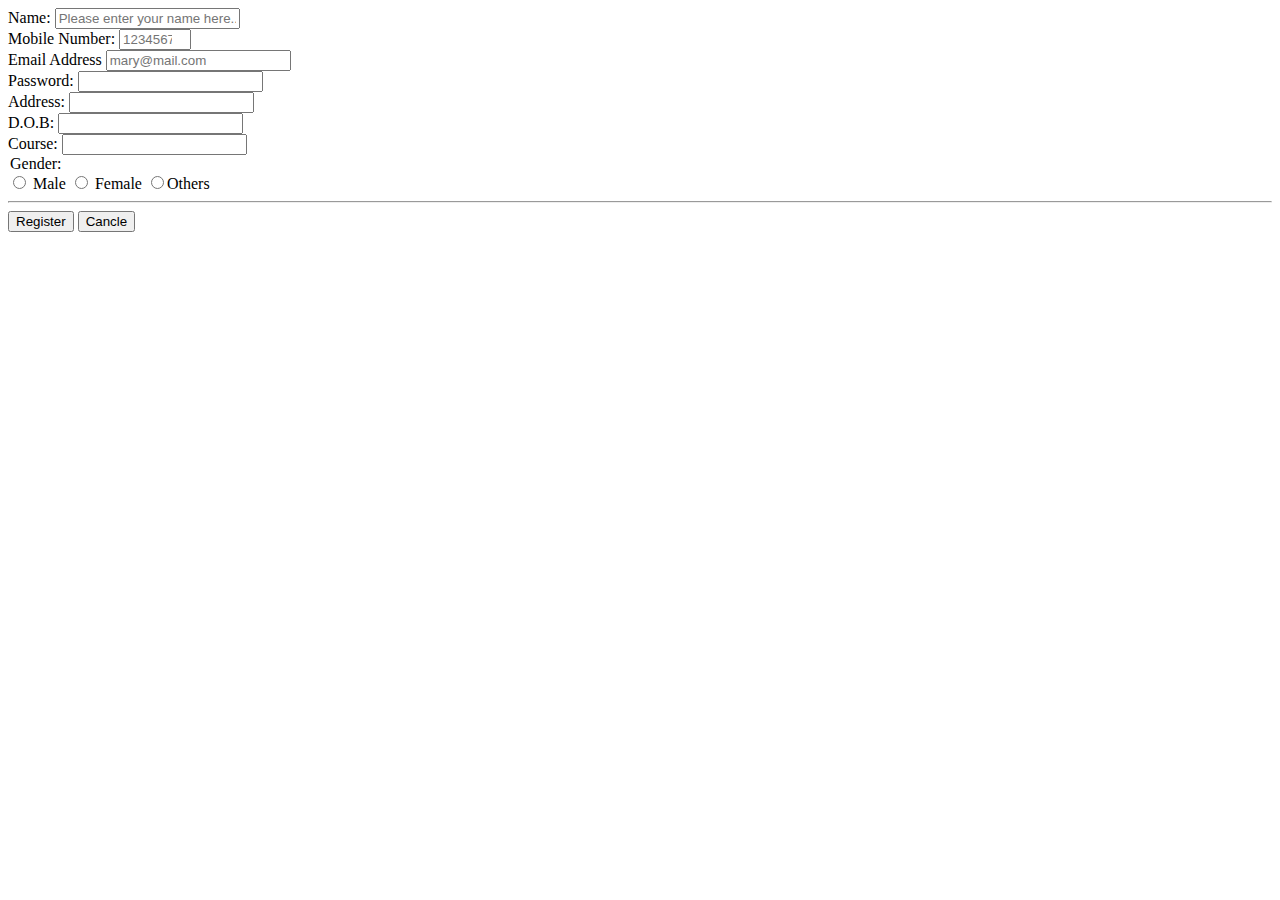
<file: forms-1.html>
<!DOCTYPE html>
<html>
    <head>
        <title>STUDENTS REGESTRATION FORM.</title>
    </head>
    <body>
        <form action="data-php" method="post" enctype="regestration form">
            <label for="name">Name:</label>
            <input type="text " id="name" name="name" placeholder="Please enter your name here..." required>
            <br>
            <label for="mobile">Mobile Number:</label>
            <input type="number" id="mobile" min="0" max="1000" name="mobile" placeholder="12345678">
            <br>
            <label for="email">Email Address</label>
            <input type="email" id="email_address" name="email_address" placeholder="mary@mail.com">
            <br>
            <label for="password">Password:</label>
            <input type="password" minlength="6" maxlength="10" id="password" name="password">
            <br>
            <label for="Address">Address:</label>
            <input type="address" id="address" name="address" required>
            <br>
            <label for="D.O.B">D.O.B:</label>
            <input type="D.O.B" id="D.O.B" name="D.O.B" required>
            <br>
            <label for="Course">Course:</label>
            <input type="course" id="course" name="course" required>
            <br>
                <legend>Gender: </legend>
                <input type="radio" id="male" name="gender" value="Male">
                <label>Male</label>
                <input type="radio" id="female" name="gender" value="Female">
                <label>Female</label>
                <input type="radio" id="others" name="others" value="Others"
                <label>Others</label>
            <hr>
            <input type="button" id="register" name="register" value="Register">
            <input type="button" id="cancle" name="cancle" value="Cancle">
            <br>
            
        </form>
    </body>
</html>
</file>
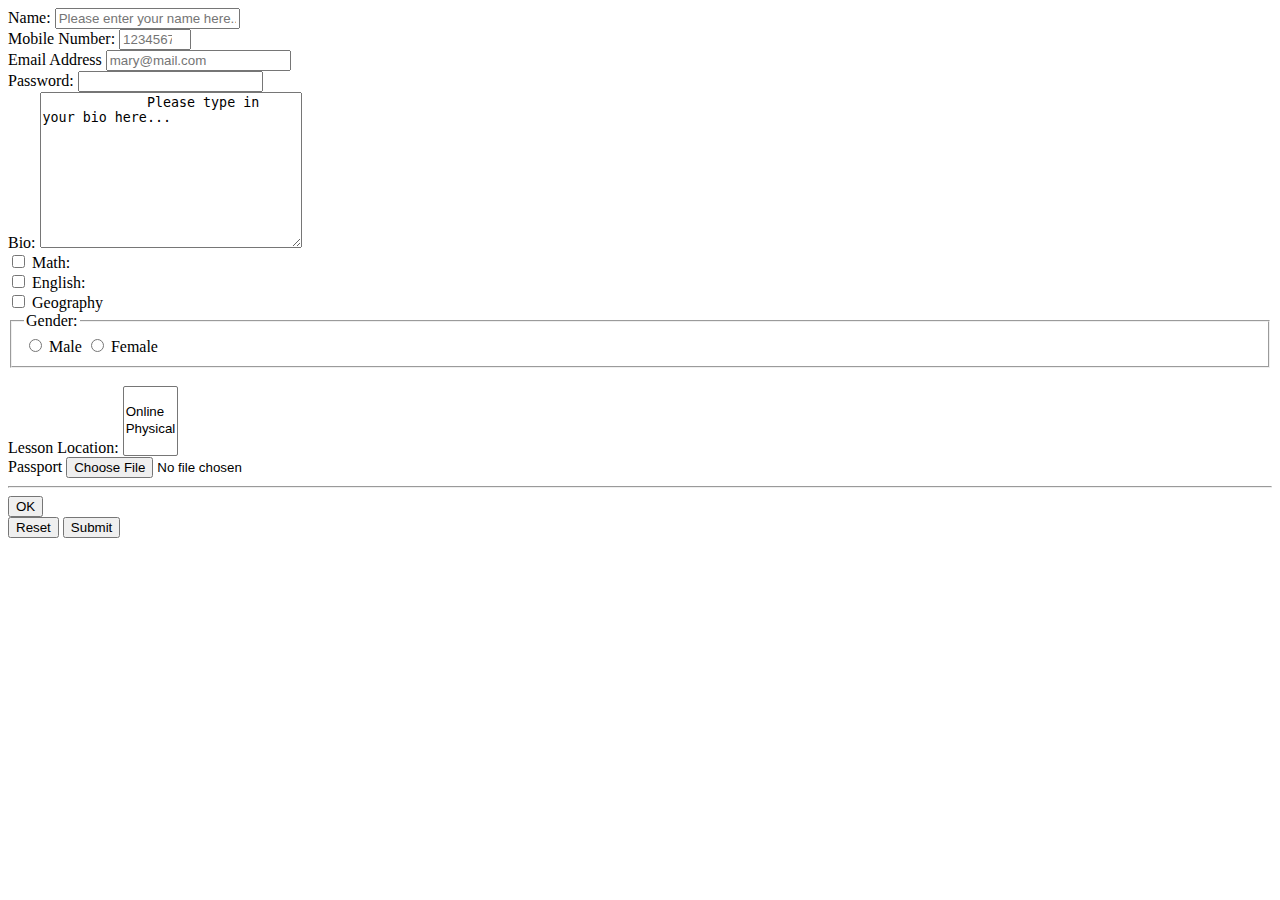
<file: forms.html>
<!DOCTYPE html>
<html>
    <head>
        <title>FORMS IN HTML</title>
    </head>
    <body>
        <form action="data-php" method="get" enctype="multipart/form-data">
            <label for="name">Name:</label>
            <input type="text " id="name" name="name" placeholder="Please enter your name here..." required>
            <br>
            <label for="mobile">Mobile Number:</label>
            <input type="number" id="mobile" min="0" max="1000" name="mobile" placeholder="12345678">
            <br>
            <label for="email">Email Address</label>
            <input type="email" id="email_address" name="email_address" placeholder="mary@mail.com">
            <br>
            <label for="password">Password:</label>
            <input type="password" minlength="6" maxlength="10" id="password" name="password">
            <br>
            <label for="bio">Bio:</label>
            <textarea id="bio" name="bio" rows="10" cols="30">
             Please type in your bio here... 
            </textarea>
            <br>
            <input type="checkbox" id="math" name="math" value="Math">
            <label for="math">Math:</label>
            <br>
            <input type="checkbox" id="english" name="english" value="English">
            <label for="english">English:</label>
            <br>
            <input type="checkbox" id="geography" name="geography" value="Geography">
            <label for="geography">Geography</label>
            <br>
            <fieldset>
                <legend>Gender: </legend>
                <input type="radio" id="male" name="gender" value="Male">
                <label>Male</label>
                <input type="radio" id="female" name="gender" value="Female">
                <label>Female</label>
            </fieldset>
            <br>
            <label for="lesson">Lesson Location:</label>
            <select id="lesson" name="lesson" multiple>
                <option value=""></option>
                <option value="Online">Online</option>
                <option value="Physical">Physical</option>
            </select>
            <br>
            <label for="passport">Passport</label>
            <input type="file" id="passport_photo" name="passport_photo" accept="image/*">
            <input type="hidden" id="token" name="token" value="21y912y91bu">
            <hr>
            <input type="button" id="ok" name="ok" value="OK">
            <br>
            <input type="reset" id="reset" name="reset" value="Reset"> 
            <input type="submit" id="submit" name="submit" value="Submit">
        </form>
    </body>
</html>
</file>
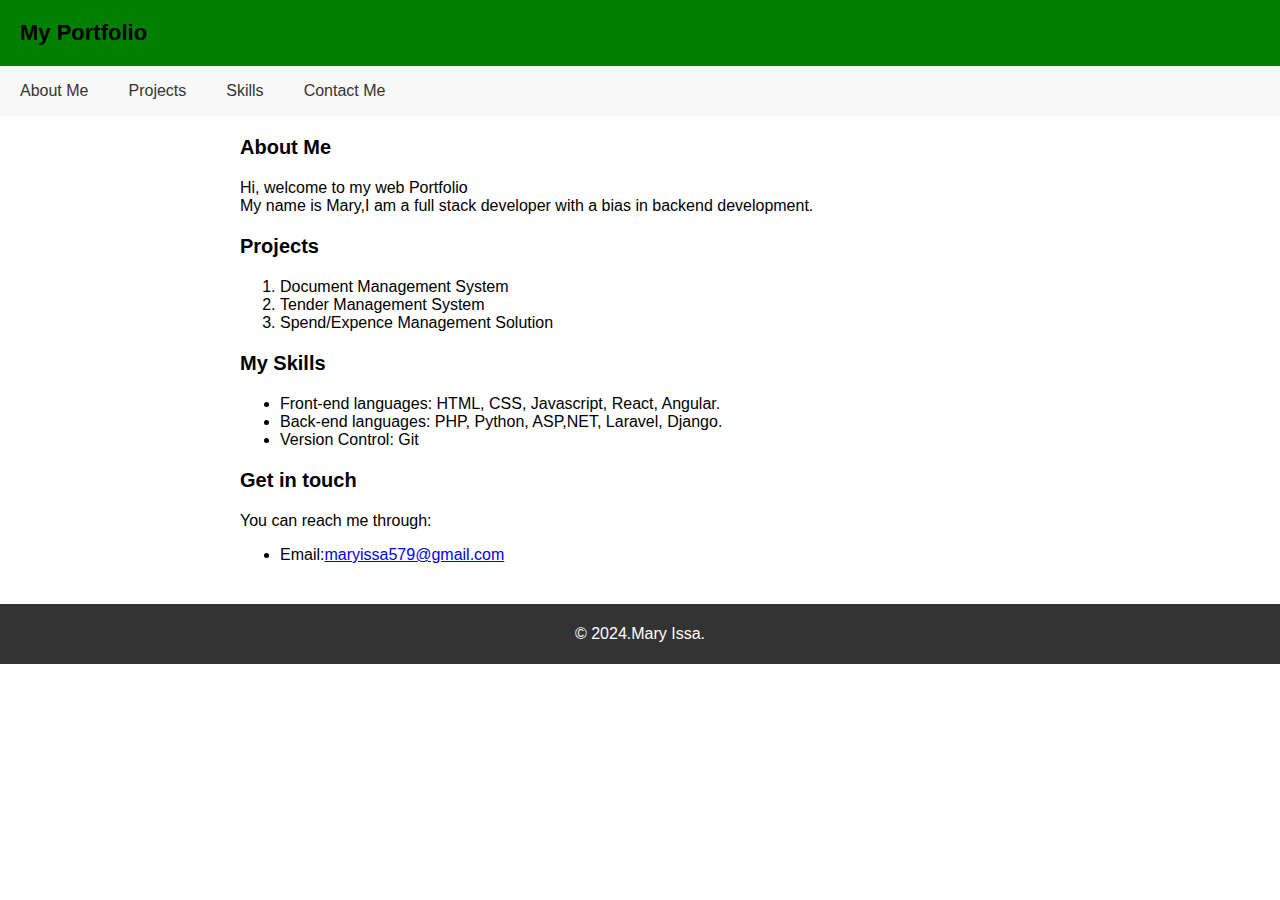
<file: My Portfolio.html>
<!DOCTYPE html>
<html>
    <head>
        <title>Mary Portfolio</title>
        <link rel="stylesheet" href="my portfolio.css">
    </head>
    <body>
        <header>
            <h1>My Portfolio</h1>
        </header>
        <nav>
            <ul>
                <li><a href="#about">About Me</a></li>
                <li><a href="#projects">Projects</a></li>
                <li><a href="#skills">Skills</a></li>
                <li><a href="#contact">Contact Me</a></li>
            </ul>
        </nav>
        <main>
            <section id="about">
                <h2>About Me</h2>
                <p>Hi, welcome to my web Portfolio <br>
                    My name is Mary,I am a full stack developer with a bias in backend development.
                </p>
            </section>
            <section id="projects">
                <h2>Projects</h2>
                <ol>
                    <li>Document Management System</li>
                    <li>Tender Management System</li>
                    <li>Spend/Expence Management Solution</li>
                </ol>
            </section>
            <section id="skills">
                <h2>My Skills</h2>
                <ul>
                    <li>Front-end languages: HTML, CSS, Javascript, React, Angular.</li>
                    <li>Back-end languages: PHP, Python, ASP,NET, Laravel, Django.</li>
                    <li>Version Control: Git</li>
                </ul>
            </section>
            <section id="contact">
                <h2>Get in touch</h2>
                <p>You can reach me through:</p>
                <ul>
                    <li>Email:<a href="mailto:maryissa579@gmail.com">maryissa579@gmail.com</a></li>
                </ul>
            </section>
        </main>
        <footer>
            <p>&copy; 2024.Mary Issa.</p>
        </footer>
    </body>
</html>
</file>
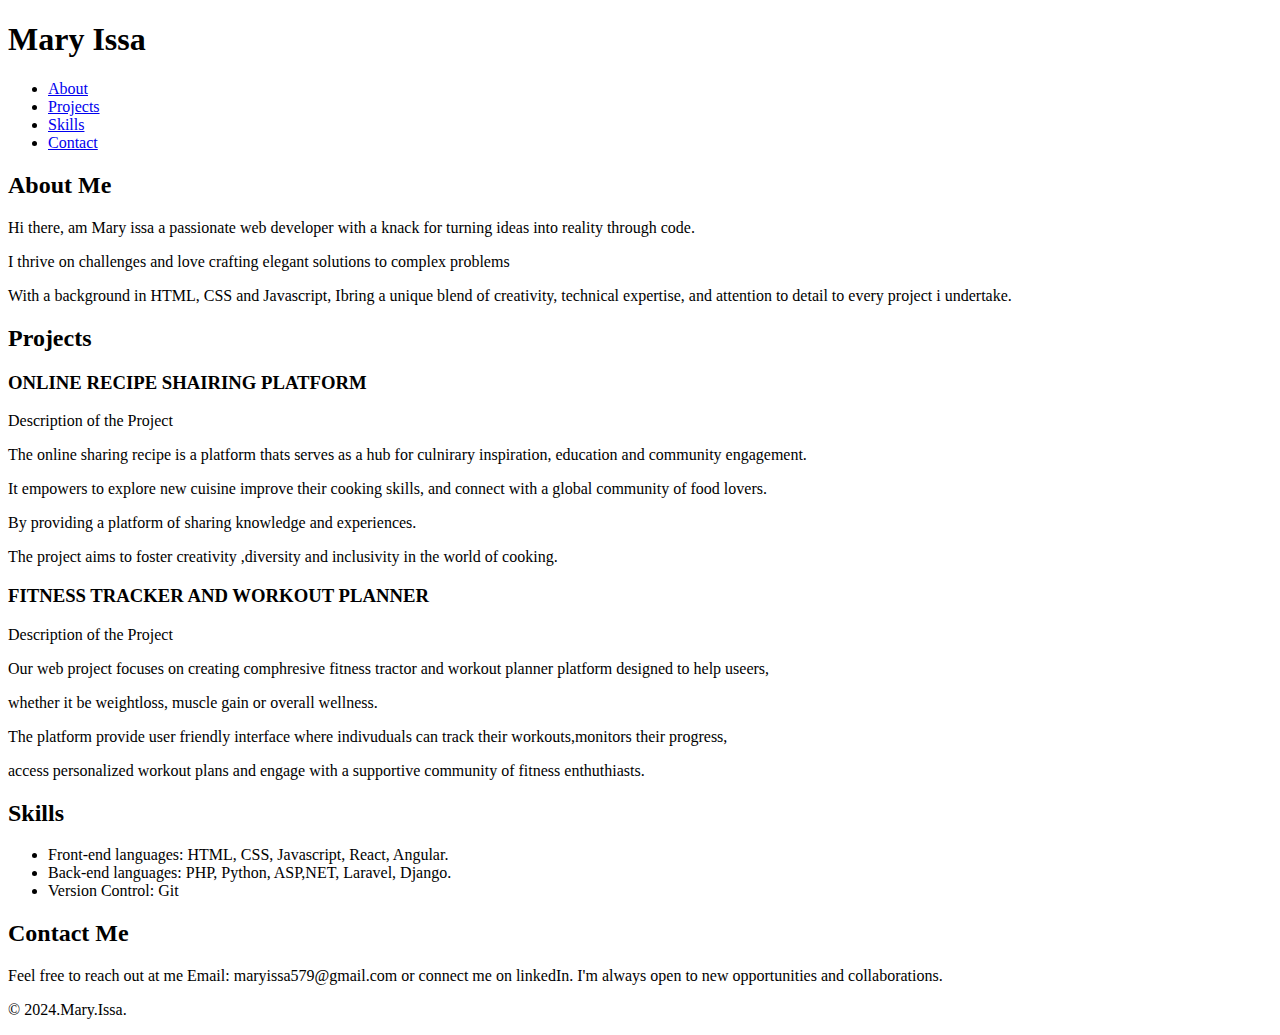
<file: PersonalPortfolio.html>
<!DOCTYPE html>
<html lang="en">
<head>
  <title>Issa Portfolio</title>
</head>
<body>
  <header>
    <h1>Mary Issa</h1>
  </header>
    <nav>
      <ul>
        <li><a href="#about">About</a></li>
        <li><a href="#projects">Projects</a></li>
        <li><a href="#skills">Skills</a></li>
        <li><a href="#contact">Contact</a></li>
      </ul>
    </nav>
    <main>
  
  <section id="about">
    <h2>About Me</h2>
    <p>Hi there, am Mary issa a passionate web developer with a knack for turning ideas into reality through code.</p>
    <p>I thrive on challenges and love crafting elegant solutions to complex problems</p>
    <p>With a background in HTML, CSS and Javascript, Ibring a unique blend of creativity, technical expertise, and attention to detail to every project i undertake.</p>
  </section>

  <section id="projects">
    <h2>Projects</h2>
    <div class="project">
      <h3>ONLINE RECIPE SHAIRING PLATFORM</h3>
      <p>Description of the Project </p>
      <p>The online sharing recipe is a platform thats serves as a hub for culnirary inspiration, education and community engagement.</p>
      <p>It empowers to explore new cuisine improve their cooking skills, and connect with a global community of food lovers. </p>
      <p>By providing a platform of sharing knowledge and experiences.</p>
      <p>The project aims to foster creativity ,diversity and inclusivity in the world of cooking.</p>
    </div>
    <div class="project">
      <h3>FITNESS TRACKER AND WORKOUT PLANNER </h3>
      <p>Description of  the Project </p>
      <p>Our web project focuses on creating comphresive fitness tractor and workout planner platform designed to help useers, </p>
      <p>whether it be weightloss, muscle gain or overall wellness.</p>
      <p>The platform provide user friendly interface where indivuduals can track their workouts,monitors their progress,</p>
      <p>access personalized workout plans and engage with a supportive community of fitness enthuthiasts. </p>
    </div>
  </section>
  <section id="skills">
    <h2>Skills</h2>
    <ul>
        <li>Front-end languages: HTML, CSS, Javascript, React, Angular.</li>
        <li>Back-end languages: PHP, Python, ASP,NET, Laravel, Django.</li>
        <li>Version Control: Git</li>
    </ul>
  </section>

  <section id="contact">
    <h2>Contact Me</h2>
    <p>Feel free to reach out at me Email: maryissa579@gmail.com or connect me on linkedIn. I'm always open to new opportunities and collaborations.</p>
    <p></p>
  </section>
    </main>

  <footer>
    <p>&copy; 2024.Mary.Issa.</p>
  </footer>
</body>
</html>
</file>
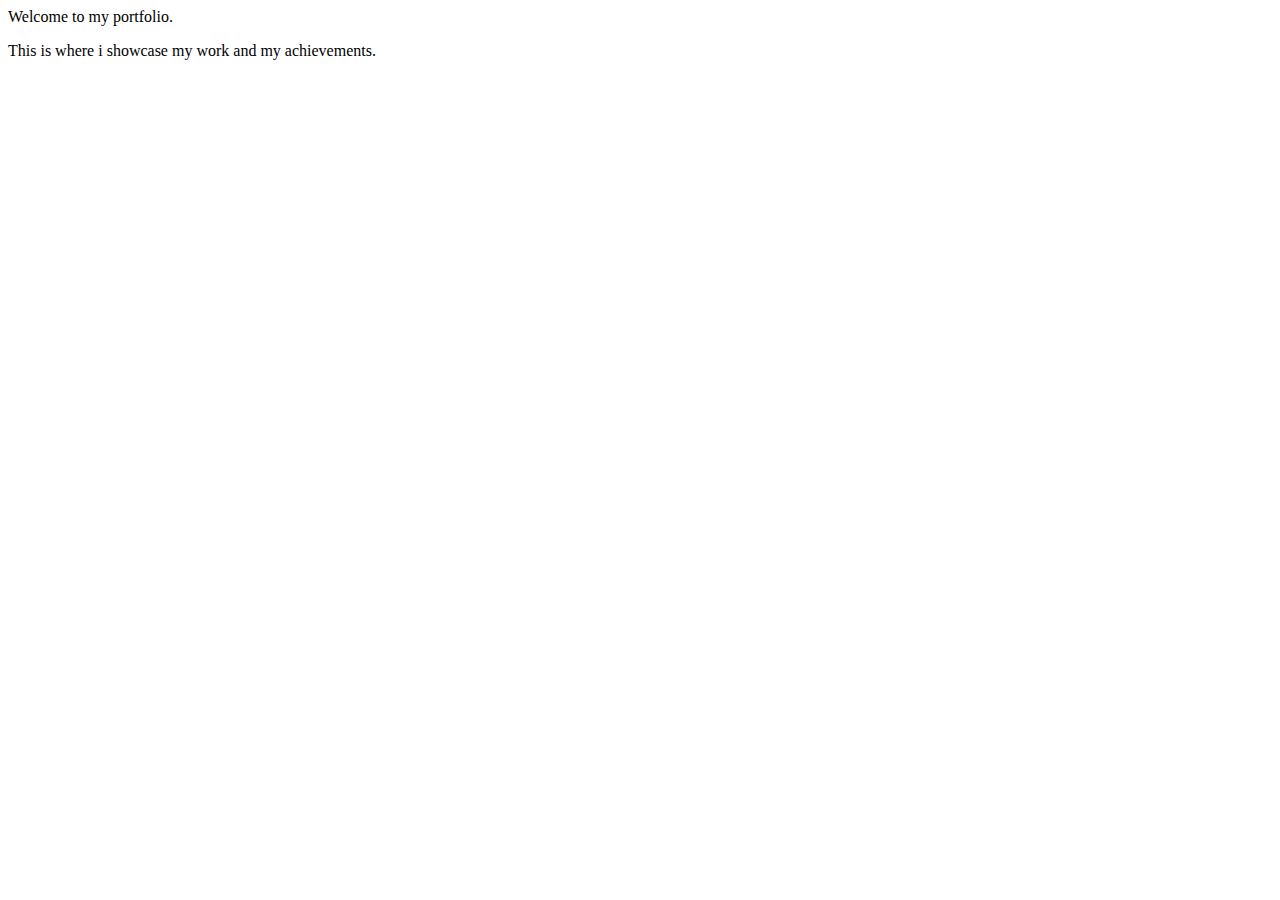
<file: portfolio.html>
<!DOCTYPE html>
<html>
    <head>
        <title>My portfolio.</title>
        <meta name ="authour" content="Mary issa" >
    </head>
    <body>
        <hi>Welcome to my portfolio.</hi>
        <p>This is where i showcase my work and my achievements.</p> 
    <body>
<html>
</file>
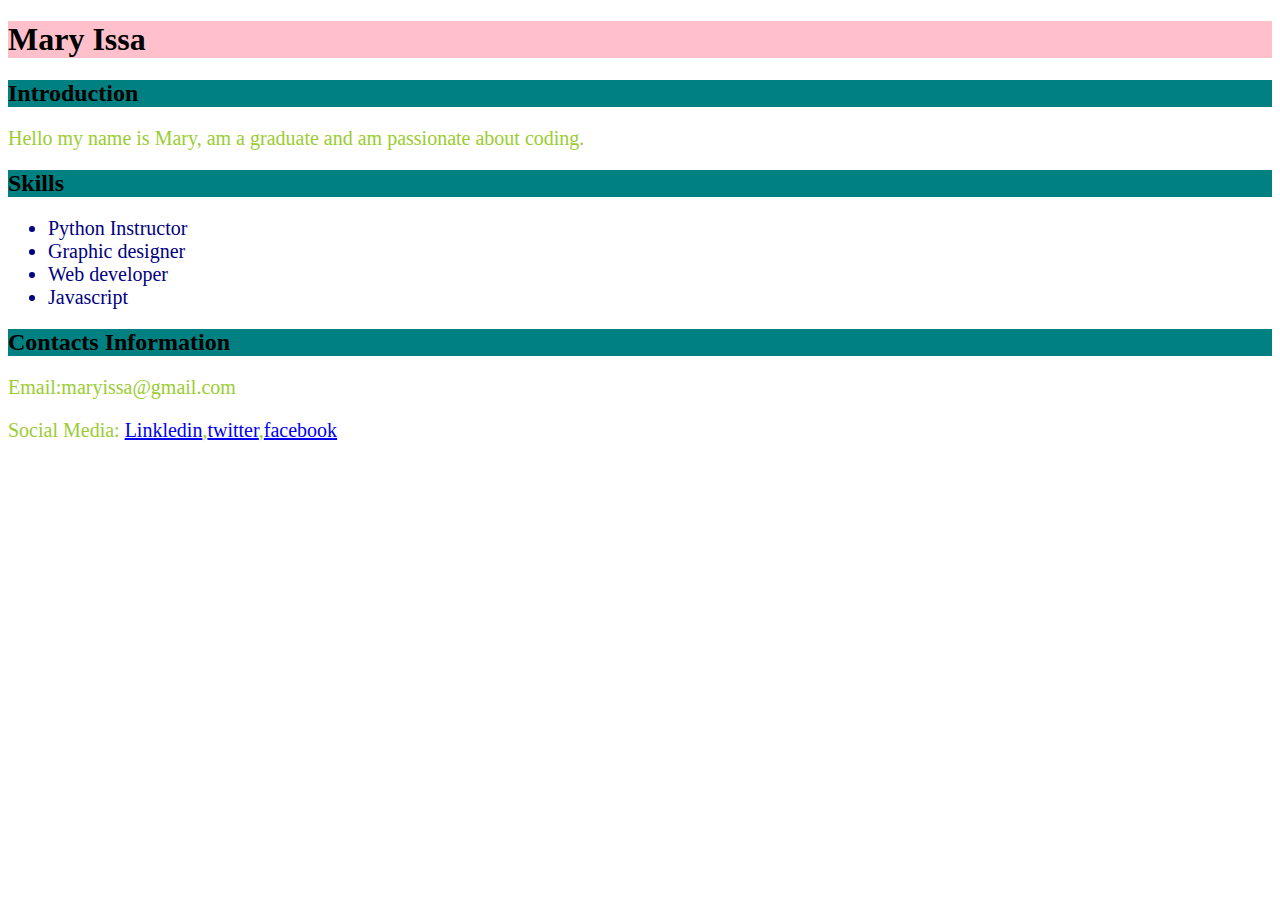
<file: style1.html>
<!DOCTYPE html>
<html lang="en">
<head>
    <title>CSS IN STYLE</title>
    <style>
        h1{
            background-color:pink ;
        }
        h2{
            background-color: teal;
        }
        p{
            color: yellowgreen;
            font-size: 20px;
        }
        ul{
            color: navy;
            font-size: 20px;
        }
    </style>
</head>
<body>

    <!-- Header -->
    <header class="header">
        <h1>Mary Issa</h1>
    </header>

    <!--Introduction Section-->
    <section class="Introduction">
        <div class="Container">
            <h2>Introduction</h2>
            <p>Hello my name is Mary, am a graduate and am passionate about coding.</p>
        </div>
    </section>

    <!--Skill Section-->
    <section class="Skill">
        <div class="Container">
            <h2>Skills</h2>
            <ul class="Skill-List">
                <li>Python Instructor</li>
                <li>Graphic designer</li>
                <li>Web developer</li>
                <li>Javascript</li>
            </ul>
        </div>
    </section>

    <!--Contacts Information-->
    <section class="Contacts">
        <div class="Container">
            <h2>Contacts Information</h2>
            <p>Email:maryissa@gmail.com</p>
            <p>Social Media: <a href="CSS1/style.css1">Linkledin</a>,<a href="CSS1/style.css1">twitter</a>,<a href="CSS1/style.css1">facebook</a> </p>
            
        </div>
    </section>



</body>
</html>
</file>
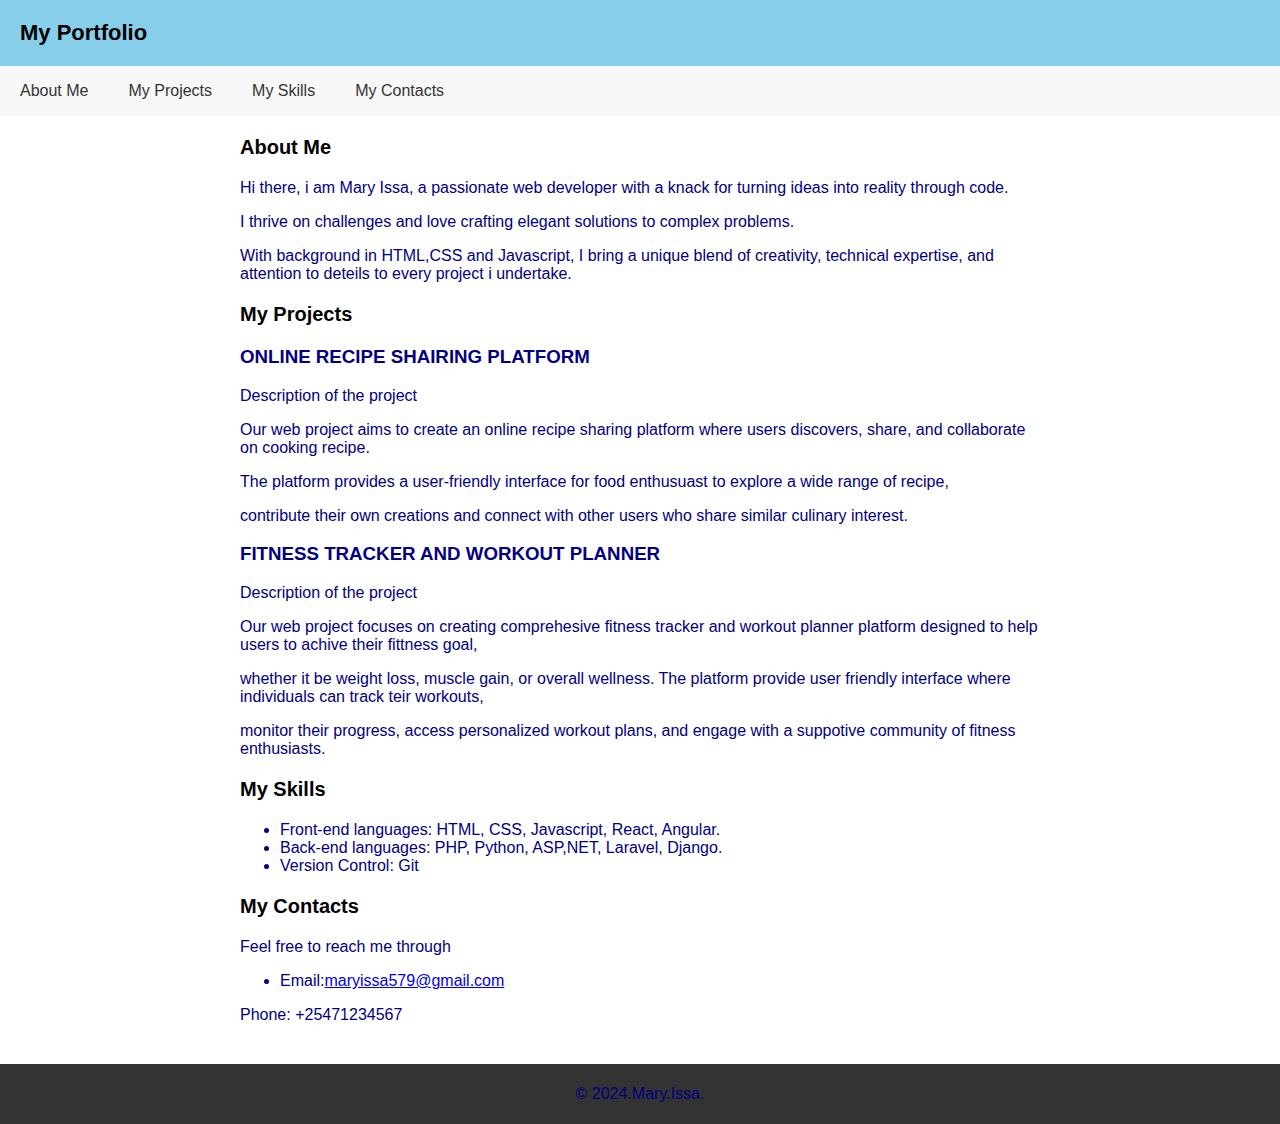
<file: ThePortfolio.html>
<!DOCTYPE html>
<html>
    <head>
        <title>Issa Portfolio</title>
        <link rel="stylesheet" href="ThePortfolio.css">
    </head>
    <body>
        <header>
            <h1>My Portfolio</h1>
        </header>
        <nav>
            <ul>
                <li><a href="about">About Me</a></li>
                <li><a href="project">My Projects</a></li>
                <li><a href="skills">My Skills</a></li>
                <li><a href="contacts">My Contacts</a></li>
            </ul>
        </nav>
            <main>
                <section id="about">
                    <h2>About Me</h2>
                    <p>Hi there, i am Mary Issa, a passionate web developer with a knack for turning ideas into reality through code.</p>
                    <p>I thrive on challenges and love crafting elegant solutions to complex problems.</p>
                    <p>With background in HTML,CSS and Javascript, I bring a unique blend of creativity, technical expertise, and attention to deteils to every project i undertake.</p>
                </section>
                <section id="projects">
                    <h2>My Projects</h2>
                    <div class="project">
                        <h3>ONLINE RECIPE SHAIRING PLATFORM</h3>
                        <p>Description of the project</p>
                        <p>Our web project aims to create an online recipe sharing platform where users discovers, share, and collaborate on cooking recipe.</p>
                        <p>The platform provides a user-friendly interface for food enthusuast to explore a wide range of recipe,</p>
                        <p>contribute their own creations and connect with other users who share similar culinary interest.</p>
                    </div>
                    <div class="project">
                        <h3>FITNESS TRACKER AND WORKOUT PLANNER</h3>
                        <p>Description of the project</p>
                        <P>Our web project focuses  on creating comprehesive fitness tracker and workout planner platform designed to help users to achive their fittness goal,</P>
                        <p>whether it be weight loss, muscle gain, or overall wellness. The platform provide user friendly interface where individuals can track teir workouts,</p>
                        <p>monitor their progress, access personalized workout plans, and engage with a suppotive community of fitness enthusiasts.</p>
                    </div>
                </section>
                <section id="skills">
                    <h2>My Skills</h2>
                    <ul>
                        <li>Front-end languages: HTML, CSS, Javascript, React, Angular.</li>
                        <li>Back-end languages: PHP, Python, ASP,NET, Laravel, Django.</li>
                        <li>Version Control: Git</li>
                    </ul>
                </section>
                <section id="contacts">
                    <h2>My Contacts</h2>
                    <p>Feel free to reach me through</p>
                    <ul>
                        <li>Email:<a href="mailto:maryissa579@gmail.com">maryissa579@gmail.com</a></li>
                    </ul>
                    <p>Phone: +25471234567</p>
                </section>
            </main>
            <footer>
                <p>&copy; 2024.Mary.Issa.</p>
            </footer>
    </body>
</html>
</file>
<file: my portfolio.css>
body{
    font-family: 'Trebuchet MS', 'Lucida Sans Unicode', 'Lucida Grande', 'Lucida Sans', Arial, sans-serif;
    margin: 0;
    padding: 0;
}

header{
    background-color: green;
    color: black;
    padding: 20px;
}

header h1{
    margin: 0;
    font-size: 22px;
}

nav{
    height: 50px;;
    display: flex;
    justify-content: space-between;
    align-items: center;
    background-color: #f8f8f8;
}

nav ul{
    list-style: none;
    margin: 0;
    padding: 0;
    display: flex;
}

nav li{
    margin: 0 20px;
}

nav a{
    text-decoration: none;
    color: #333;
}

main{
    max-width: 800px;
    margin: 0 auto;
    padding: 20px;
}

section{
    margin-bottom: 20px;
}

h2{
    margin: 0 0 20px 0;
    font-size: 20px;
}

footer{
    background-color: #333;
    color: #fff;
    padding: 5px;
    text-align: center;
}
</file>
<file: ThePortfolio.css>
body{
    font-family: 'Trebuchet MS', 'Lucida Sans Unicode', 'Lucida Grande', 'Lucida Sans', Arial, sans-serif;
    margin: 0;
    padding: 0;
}

header{
    background-color: skyblue;
    color: black;
    padding: 20px;
}

header h1{
    margin: 0;
    font-size: 22px;
}
nav{
    height: 50px;
    display: flex;
    justify-content: space-between;
    align-items: center;
    background-color: #f8f8f8;
}

nav ul{
    list-style: none;
    margin: 0;
    padding: 0;
    display: flex;
}

nav li{
    margin: 0 20px;
}

nav a{
    text-decoration: none;
    color: #333;
}

main{
    max-width: 800px;
    margin: 0 auto;
    padding: 20px;
}

section{
    margin-bottom: 20px;
}

h2{
    margin: 0 0 20px 0;
    font-size: 20px;
}

footer{
    background-color: #333; 
    color: #fff;
    padding: 5px;
    text-align: center;
}

p{
    color: navy;
}

h3{
    color: navy;
}

li{
    color: navy;
}
</file>
